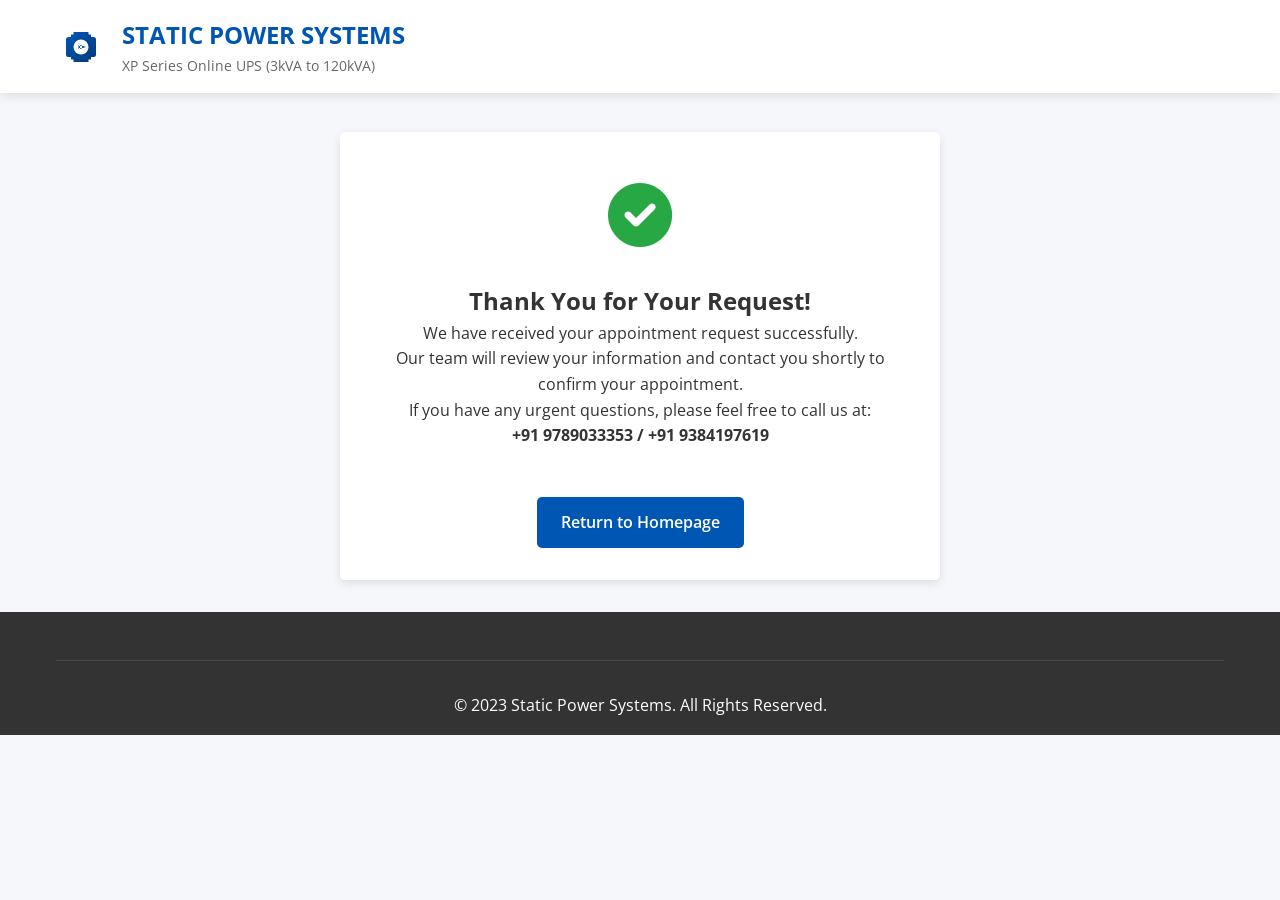
<file: LanguagePuzzleMaster/thankyou.html>
<!DOCTYPE html>
<html lang="en">
<head>
    <meta charset="UTF-8">
    <meta name="viewport" content="width=device-width, initial-scale=1.0">
    <title>Thank You - Static Power Systems</title>
    <link rel="stylesheet" href="style.css">
    <link rel="preconnect" href="https://fonts.googleapis.com">
    <link rel="preconnect" href="https://fonts.gstatic.com" crossorigin>
    <link href="https://fonts.googleapis.com/css2?family=Open+Sans:wght@300;400;600;700&display=swap" rel="stylesheet">
    <link rel="stylesheet" href="https://cdnjs.cloudflare.com/ajax/libs/font-awesome/6.0.0/css/all.min.css">
    <style>
        body {
            background-color: #f5f7fa;
            padding-top: 100px;
        }
        .thankyou-container {
            max-width: 600px;
            margin: 2rem auto;
            padding: 2rem;
            background-color: white;
            border-radius: 5px;
            box-shadow: 0 3px 10px rgba(0, 0, 0, 0.1);
            text-align: center;
        }
        .success-icon {
            font-size: 4rem;
            color: #28a745;
            margin-bottom: 1rem;
        }
        .message {
            margin-bottom: 1.5rem;
            line-height: 1.6;
        }
        .back-btn {
            margin-top: 1.5rem;
        }
    </style>
</head>
<body>
    <header id="header">
        <div class="container">
            <div class="logo-container">
                <div class="logo">
                    <img src="images/logo.svg" alt="Static Power Systems Logo">
                </div>
                <div class="company-info">
                    <h1>STATIC POWER SYSTEMS</h1>
                    <p>XP Series Online UPS (3kVA to 120kVA)</p>
                </div>
            </div>
        </div>
    </header>

    <main>
        <div class="container">
            <div class="thankyou-container">
                <div class="success-icon">
                    <i class="fas fa-check-circle"></i>
                </div>
                <h2>Thank You for Your Request!</h2>
                <div class="message">
                    <p>We have received your appointment request successfully.</p>
                    <p>Our team will review your information and contact you shortly to confirm your appointment.</p>
                    <p>If you have any urgent questions, please feel free to call us at:</p>
                    <p><strong>+91 9789033353 / +91 9384197619</strong></p>
                </div>
                <a href="index.html" class="btn btn-primary back-btn">Return to Homepage</a>
            </div>
        </div>
    </main>

    <footer>
        <div class="container">
            <div class="footer-bottom">
                <p>&copy; 2023 Static Power Systems. All Rights Reserved.</p>
            </div>
        </div>
    </footer>
</body>
</html>
</file>
<file: LanguagePuzzleMaster/style.css>
/* Base Styles and Variables */
:root {
    --primary-color: #0056b3;
    --primary-dark: #003c7e;
    --primary-light: #e6f0ff;
    --secondary-color: #333333;
    --accent-color: #ff9800;
    --text-color: #333333;
    --text-light: #666666;
    --bg-light: #ffffff;
    --bg-gray: #f5f7fa;
    --border-color: #dcdcdc;
    --box-shadow: 0 3px 10px rgba(0, 0, 0, 0.1);
    --transition: all 0.3s ease;
    --border-radius: 5px;
    --spacing-xs: 0.5rem;
    --spacing-sm: 1rem;
    --spacing-md: 2rem;
    --spacing-lg: 3rem;
    --spacing-xl: 5rem;
}

/* Reset and Base Styles */
* {
    margin: 0;
    padding: 0;
    box-sizing: border-box;
}

html {
    scroll-behavior: smooth;
    font-size: 16px;
}

body {
    font-family: 'Open Sans', sans-serif;
    line-height: 1.6;
    color: var(--text-color);
    background-color: var(--bg-light);
    overflow-x: hidden;
}

a {
    text-decoration: none;
    color: var(--primary-color);
    transition: var(--transition);
}

a:hover {
    color: var(--primary-dark);
}

ul {
    list-style: none;
}

img {
    max-width: 100%;
    height: auto;
    display: block;
}

.container {
    width: 100%;
    max-width: 1200px;
    margin: 0 auto;
    padding: 0 var(--spacing-sm);
}

.section {
    padding: var(--spacing-xl) 0;
}

.section-title {
    font-size: 2.5rem;
    margin-bottom: var(--spacing-sm);
    color: var(--primary-color);
    text-align: center;
    position: relative;
    padding-bottom: var(--spacing-sm);
}

.section-title::after {
    content: '';
    position: absolute;
    bottom: 0;
    left: 50%;
    transform: translateX(-50%);
    width: 80px;
    height: 3px;
    background-color: var(--primary-color);
}

.section-subtitle {
    text-align: center;
    color: var(--text-light);
    margin-bottom: var(--spacing-lg);
    font-size: 1.1rem;
}

/* Buttons */
.btn {
    display: inline-block;
    padding: 0.8rem 1.5rem;
    border-radius: var(--border-radius);
    font-weight: 600;
    cursor: pointer;
    transition: var(--transition);
    text-align: center;
    border: none;
    font-size: 1rem;
}

.btn-primary {
    background-color: var(--primary-color);
    color: white;
}

.btn-primary:hover {
    background-color: var(--primary-dark);
    color: white;
}

/* Header Styles */
header {
    background-color: white;
    position: fixed;
    top: 0;
    left: 0;
    width: 100%;
    z-index: 1000;
    box-shadow: var(--box-shadow);
    padding: var(--spacing-sm) 0;
}

.logo-container {
    display: flex;
    align-items: center;
}

.logo {
    margin-right: var(--spacing-sm);
}

.logo img {
    height: 50px;
    width: auto;
}

.company-info h1 {
    font-size: 1.5rem;
    color: var(--primary-color);
    margin: 0;
}

.company-info p {
    font-size: 0.9rem;
    color: var(--text-light);
}

header .container {
    display: flex;
    justify-content: space-between;
    align-items: center;
}

.nav-links {
    display: flex;
}

.nav-links li {
    margin-left: var(--spacing-md);
}

.nav-links a {
    color: var(--text-color);
    font-weight: 600;
    position: relative;
}

.nav-links a::after {
    content: '';
    position: absolute;
    width: 0;
    height: 2px;
    bottom: -5px;
    left: 0;
    background-color: var(--primary-color);
    transition: var(--transition);
}

.nav-links a:hover::after {
    width: 100%;
}

.hamburger-menu {
    display: none;
    cursor: pointer;
    flex-direction: column;
    justify-content: space-between;
    width: 30px;
    height: 21px;
}

.bar {
    height: 3px;
    width: 100%;
    background-color: var(--secondary-color);
    border-radius: 3px;
    transition: var(--transition);
}

/* Hero Section */
.hero {
    height: 100vh;
    background-image: url('https://images.unsplash.com/photo-1516937941344-00b4e0337589');
    background-size: cover;
    background-position: center;
    background-attachment: fixed;
    position: relative;
    display: flex;
    align-items: center;
    justify-content: center;
    text-align: center;
    color: white;
    margin-top: 80px;
}

.hero::before {
    content: '';
    position: absolute;
    top: 0;
    left: 0;
    width: 100%;
    height: 100%;
    background: rgba(0, 0, 0, 0.5);
}

.hero-content {
    position: relative;
    z-index: 1;
    max-width: 800px;
    padding: 0 var(--spacing-md);
}

.hero-content h2 {
    font-size: 3rem;
    margin-bottom: var(--spacing-md);
    animation: fadeInDown 1s ease;
}

.hero-content p {
    font-size: 1.2rem;
    margin-bottom: var(--spacing-lg);
    animation: fadeInUp 1s ease 0.3s;
    animation-fill-mode: backwards;
}

.hero-content .btn {
    animation: fadeIn 1s ease 0.6s;
    animation-fill-mode: backwards;
}

/* About Section */
.about-content {
    display: flex;
    gap: var(--spacing-lg);
    align-items: center;
}

.about-text {
    flex: 1;
}

.about-image {
    flex: 1;
    border-radius: var(--border-radius);
    overflow: hidden;
    box-shadow: var(--box-shadow);
}

.about-list {
    margin: var(--spacing-md) 0;
}

.about-list li {
    padding: var(--spacing-xs) 0;
    display: flex;
    align-items: center;
}

.about-list i {
    color: var(--primary-color);
    margin-right: var(--spacing-sm);
    font-size: 1.2rem;
}

/* Features Section */
.features {
    background-color: var(--bg-gray);
}

.features-grid {
    display: grid;
    grid-template-columns: repeat(auto-fill, minmax(300px, 1fr));
    gap: var(--spacing-md);
}

.feature-card {
    background-color: white;
    padding: var(--spacing-md);
    border-radius: var(--border-radius);
    box-shadow: var(--box-shadow);
    transition: var(--transition);
    text-align: center;
}

.feature-card:hover {
    transform: translateY(-5px);
    box-shadow: 0 5px 15px rgba(0, 0, 0, 0.1);
}

.feature-icon {
    margin-bottom: var(--spacing-sm);
    color: var(--primary-color);
    font-size: 2.5rem;
}

.feature-card h3 {
    margin-bottom: var(--spacing-sm);
    color: var(--secondary-color);
}

/* Applications Section */
.application-grid {
    display: grid;
    grid-template-columns: repeat(auto-fill, minmax(500px, 1fr));
    gap: var(--spacing-md);
}

.application-card {
    overflow: hidden;
    border-radius: var(--border-radius);
    box-shadow: var(--box-shadow);
    transition: var(--transition);
}

.application-card:hover {
    transform: translateY(-5px);
    box-shadow: 0 8px 20px rgba(0, 0, 0, 0.15);
}

.application-image {
    height: 250px;
    overflow: hidden;
}

.application-image img {
    width: 100%;
    height: 100%;
    object-fit: cover;
    transition: var(--transition);
}

.application-card:hover .application-image img {
    transform: scale(1.05);
}

.application-content {
    padding: var(--spacing-md);
    background-color: white;
}

.application-content h3 {
    margin-bottom: var(--spacing-xs);
    color: var(--primary-color);
}

/* Specifications Section */
.specs {
    background-color: var(--bg-gray);
}

.table-container {
    overflow-x: auto;
    margin-top: var(--spacing-md);
}

.specs-table {
    width: 100%;
    border-collapse: collapse;
    background-color: white;
    box-shadow: var(--box-shadow);
}

.specs-table th, .specs-table td {
    padding: var(--spacing-sm);
    text-align: left;
    border-bottom: 1px solid var(--border-color);
}

.specs-table th {
    background-color: var(--primary-color);
    color: white;
    font-weight: 600;
}

.specs-table tr:nth-child(even) {
    background-color: var(--primary-light);
}

.specs-table tr:hover {
    background-color: rgba(0, 86, 179, 0.05);
}

/* Optional Features Section */
.optional-features-list {
    display: grid;
    grid-template-columns: repeat(auto-fill, minmax(400px, 1fr));
    gap: var(--spacing-md);
}

.feature-item {
    display: flex;
    align-items: center;
    background-color: white;
    padding: var(--spacing-md);
    border-radius: var(--border-radius);
    box-shadow: var(--box-shadow);
    transition: var(--transition);
}

.feature-item:hover {
    transform: translateX(5px);
    box-shadow: 0 5px 15px rgba(0, 0, 0, 0.1);
}

.feature-item .feature-icon {
    margin-right: var(--spacing-md);
    margin-bottom: 0;
    flex-shrink: 0;
    width: 50px;
    height: 50px;
    background-color: var(--primary-light);
    border-radius: 50%;
    display: flex;
    align-items: center;
    justify-content: center;
    font-size: 1.5rem;
}

.feature-description h3 {
    margin-bottom: var(--spacing-xs);
    color: var(--secondary-color);
}

/* Service Centers Section */
.service-centers-grid {
    display: grid;
    grid-template-columns: repeat(auto-fill, minmax(250px, 1fr));
    gap: var(--spacing-md);
}

.service-center {
    background-color: white;
    padding: var(--spacing-md);
    border-radius: var(--border-radius);
    box-shadow: var(--box-shadow);
    text-align: center;
    transition: var(--transition);
}

.service-center:hover {
    transform: translateY(-5px);
    box-shadow: 0 8px 20px rgba(0, 0, 0, 0.15);
}

.city-icon {
    color: var(--primary-color);
    font-size: 2rem;
    margin-bottom: var(--spacing-sm);
}

.service-center h3 {
    font-size: 1.2rem;
    color: var(--secondary-color);
}

/* Contact Section */
.contact {
    background-color: var(--bg-gray);
}

.contact-container {
    display: grid;
    grid-template-columns: 1fr 1fr;
    gap: var(--spacing-lg);
}

.contact-info {
    display: flex;
    flex-direction: column;
    gap: var(--spacing-md);
}

.info-item {
    display: flex;
    align-items: flex-start;
    background-color: white;
    padding: var(--spacing-md);
    border-radius: var(--border-radius);
    box-shadow: var(--box-shadow);
}

.info-icon {
    color: var(--primary-color);
    font-size: 1.5rem;
    margin-right: var(--spacing-md);
    flex-shrink: 0;
}

.info-content h3 {
    margin-bottom: var(--spacing-xs);
    color: var(--secondary-color);
}

.contact-image {
    margin-top: var(--spacing-md);
    border-radius: var(--border-radius);
    overflow: hidden;
    box-shadow: var(--box-shadow);
}

.contact-form {
    background-color: white;
    padding: var(--spacing-lg);
    border-radius: var(--border-radius);
    box-shadow: var(--box-shadow);
}

.contact-form h3 {
    margin-bottom: var(--spacing-md);
    color: var(--primary-color);
    font-size: 1.5rem;
    text-align: center;
}

.form-group {
    margin-bottom: var(--spacing-md);
}

.form-group label {
    display: block;
    margin-bottom: var(--spacing-xs);
    color: var(--secondary-color);
    font-weight: 600;
}

.form-group input, .form-group textarea {
    width: 100%;
    padding: 0.8rem;
    border: 1px solid var(--border-color);
    border-radius: var(--border-radius);
    font-family: 'Open Sans', sans-serif;
    transition: var(--transition);
}

.form-group input:focus, .form-group textarea:focus {
    outline: none;
    border-color: var(--primary-color);
    box-shadow: 0 0 0 2px rgba(0, 86, 179, 0.2);
}

.form-group button {
    width: 100%;
}

/* Footer Styles */
footer {
    background-color: var(--secondary-color);
    color: white;
    padding: var(--spacing-lg) 0 var(--spacing-sm);
}

.footer-content {
    display: grid;
    grid-template-columns: repeat(auto-fit, minmax(250px, 1fr));
    gap: var(--spacing-lg);
    margin-bottom: var(--spacing-lg);
}

.footer-logo img {
    height: 40px;
    margin-bottom: var(--spacing-sm);
}

.footer-logo h3 {
    font-size: 1.2rem;
    margin-bottom: var(--spacing-xs);
}

.footer-links h3, .footer-contact h3 {
    margin-bottom: var(--spacing-md);
    position: relative;
    padding-bottom: var(--spacing-xs);
}

.footer-links h3::after, .footer-contact h3::after {
    content: '';
    position: absolute;
    left: 0;
    bottom: 0;
    width: 50px;
    height: 2px;
    background-color: var(--primary-color);
}

.footer-links ul li {
    margin-bottom: var(--spacing-xs);
}

.footer-links a {
    color: #cccccc;
    transition: var(--transition);
}

.footer-links a:hover {
    color: white;
    padding-left: 5px;
}

.footer-contact p {
    margin-bottom: var(--spacing-sm);
    display: flex;
    align-items: center;
}

.footer-contact i {
    margin-right: var(--spacing-sm);
    color: var(--primary-color);
}

.footer-bottom {
    text-align: center;
    padding-top: var(--spacing-md);
    border-top: 1px solid rgba(255, 255, 255, 0.1);
}

/* Animations */
@keyframes fadeIn {
    from {
        opacity: 0;
    }
    to {
        opacity: 1;
    }
}

@keyframes fadeInDown {
    from {
        opacity: 0;
        transform: translateY(-20px);
    }
    to {
        opacity: 1;
        transform: translateY(0);
    }
}

@keyframes fadeInUp {
    from {
        opacity: 0;
        transform: translateY(20px);
    }
    to {
        opacity: 1;
        transform: translateY(0);
    }
}

/* Responsive Styles */
@media (max-width: 1024px) {
    .application-grid {
        grid-template-columns: repeat(auto-fill, minmax(400px, 1fr));
    }
    
    .optional-features-list {
        grid-template-columns: repeat(auto-fill, minmax(300px, 1fr));
    }
}

@media (max-width: 768px) {
    html {
        font-size: 14px;
    }
    
    .hamburger-menu {
        display: flex;
        z-index: 1001;
    }
    
    .nav-links {
        position: fixed;
        top: 0;
        right: -100%;
        flex-direction: column;
        background-color: white;
        width: 70%;
        height: 100vh;
        padding: 80px var(--spacing-md) var(--spacing-md);
        transition: 0.5s;
        box-shadow: -5px 0 15px rgba(0, 0, 0, 0.1);
        z-index: 1000;
    }
    
    .nav-links.active {
        right: 0;
    }
    
    .nav-links li {
        margin: var(--spacing-sm) 0;
    }
    
    .hamburger-menu.active .bar:nth-child(1) {
        transform: translateY(9px) rotate(45deg);
    }
    
    .hamburger-menu.active .bar:nth-child(2) {
        opacity: 0;
    }
    
    .hamburger-menu.active .bar:nth-child(3) {
        transform: translateY(-9px) rotate(-45deg);
    }
    
    .about-content {
        flex-direction: column;
    }
    
    .contact-container {
        grid-template-columns: 1fr;
    }
    
    .hero-content h2 {
        font-size: 2.5rem;
    }
}

@media (max-width: 576px) {
    .section {
        padding: var(--spacing-lg) 0;
    }
    
    .section-title {
        font-size: 2rem;
    }
    
    .features-grid {
        grid-template-columns: 1fr;
    }
    
    .application-grid {
        grid-template-columns: 1fr;
    }
    
    .optional-features-list {
        grid-template-columns: 1fr;
    }
    
    .service-centers-grid {
        grid-template-columns: repeat(2, 1fr);
    }
    
    .feature-item {
        flex-direction: column;
        text-align: center;
    }
    
    .feature-item .feature-icon {
        margin-right: 0;
        margin-bottom: var(--spacing-sm);
    }
    
    .info-item {
        flex-direction: column;
        text-align: center;
    }
    
    .info-icon {
        margin-right: 0;
        margin-bottom: var(--spacing-sm);
    }
    
    .hero-content h2 {
        font-size: 2rem;
    }
}
</file>
